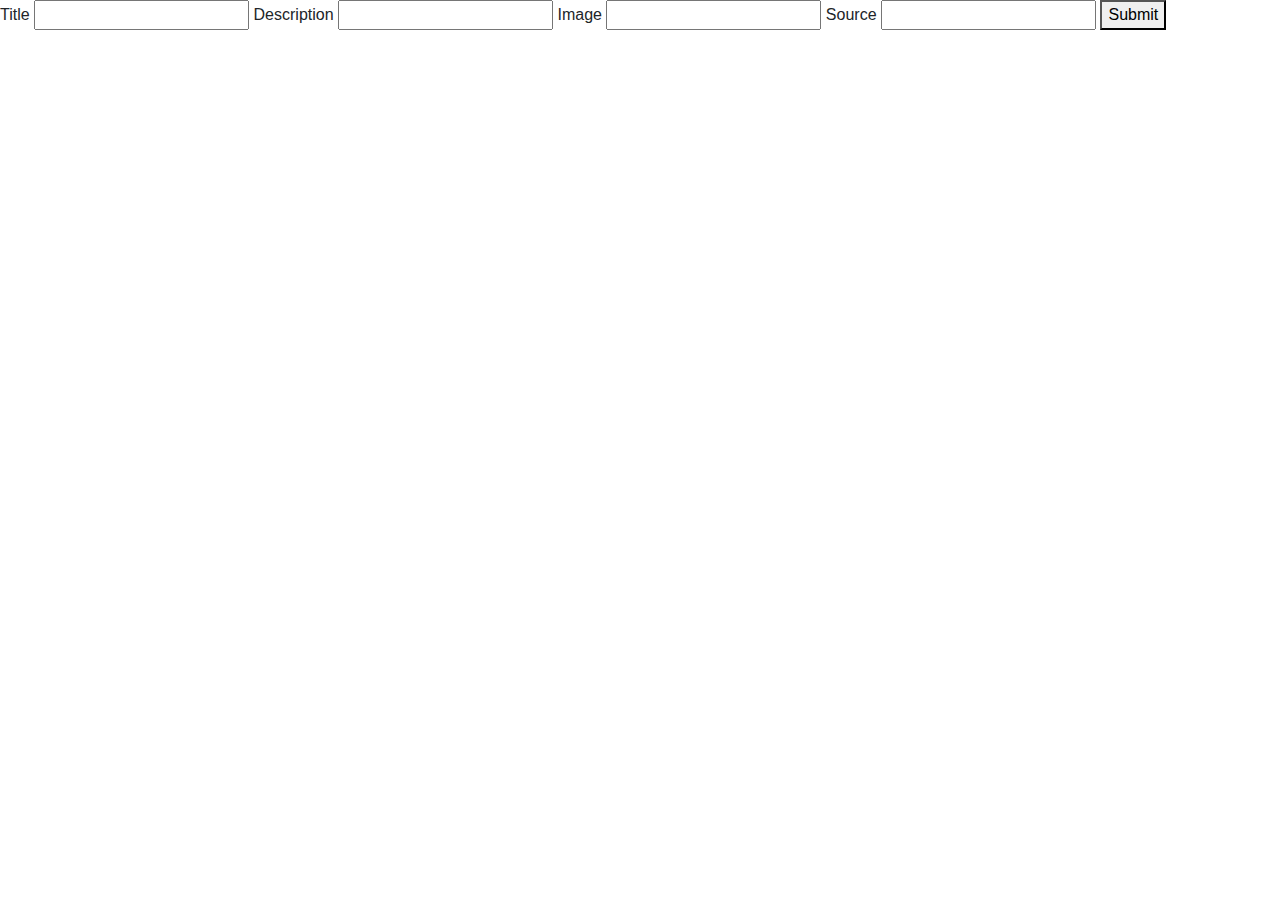
<file: templates/new-post.html>
<!DOCTYPE html>
<html>
<head>
  <meta charset="utf-8" />
  <title>Actix web</title>
  <link rel="stylesheet" href="https://stackpath.bootstrapcdn.com/bootstrap/4.4.1/css/bootstrap.min.css" 
  integrity="sha384-Vkoo8x4CGsO3+Hhxv8T/Q5PaXtkKtu6ug5TOeNV6gBiFeWPGFN9MuhOf23Q9Ifjh" 
  crossorigin="anonymous">
</head>
<body>
  <form action="/pins" method="POST">
    <label for="title">Title</label>
    <input type="text" name="title" id="title">
    <label for="description">Description</label>
    <input type="text" name="description" id="description">
    <label for="image">Image</label>
    <input type="text" name="image" id="image">
    <label for="source">Source</label>
    <input type="text" name="source" id="source">
    <button>Submit</button>
  </form>


  <script src="https://stackpath.bootstrapcdn.com/bootstrap/4.4.1/js/bootstrap.min.js" 
  integrity="sha384-wfSDF2E50Y2D1uUdj0O3uMBJnjuUD4Ih7YwaYd1iqfktj0Uod8GCExl3Og8ifwB6" 
  crossorigin="anonymous"></script>
</body>
</html>
</file>
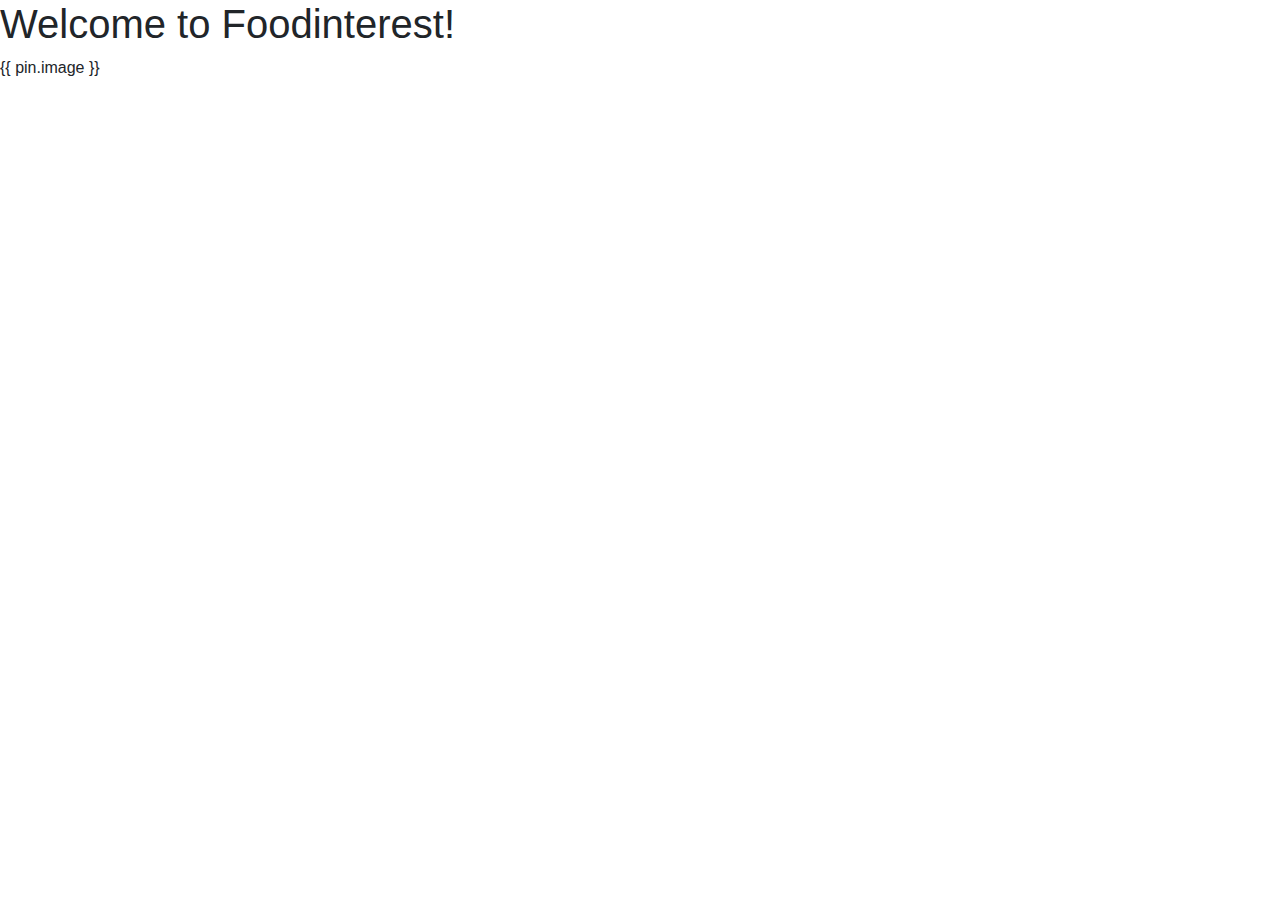
<file: templates/pin.html>
<!DOCTYPE html>
<html>
<head>
  <meta charset="utf-8" />
  <title>Actix web</title>
  <link rel="stylesheet" href="https://stackpath.bootstrapcdn.com/bootstrap/4.4.1/css/bootstrap.min.css" 
  integrity="sha384-Vkoo8x4CGsO3+Hhxv8T/Q5PaXtkKtu6ug5TOeNV6gBiFeWPGFN9MuhOf23Q9Ifjh" 
  crossorigin="anonymous">
</head>
<body>
  <h1>Welcome to Foodinterest!</h1>
  <p>{{ pin.image }}</p>
  <script src="https://stackpath.bootstrapcdn.com/bootstrap/4.4.1/js/bootstrap.min.js" 
  integrity="sha384-wfSDF2E50Y2D1uUdj0O3uMBJnjuUD4Ih7YwaYd1iqfktj0Uod8GCExl3Og8ifwB6" 
  crossorigin="anonymous"></script>
</body>
</html>
</file>
